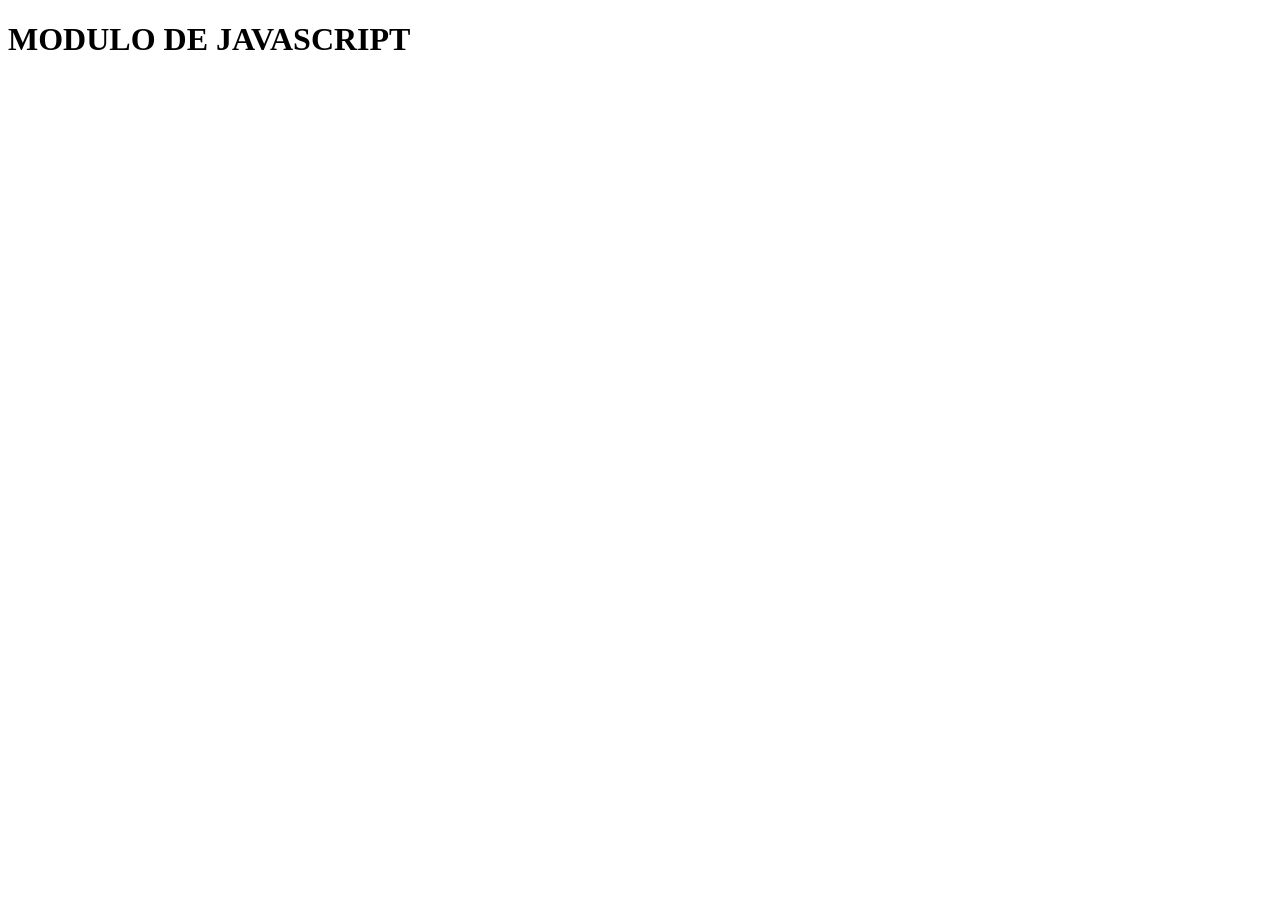
<file: javascript.html>
<!DOCTYPE html>
<html lang="en">
<head>
    <meta charset="UTF-8">
    <meta name="viewport" content="width=device-width, initial-scale=1.0">
    <title>Document</title>
</head>
<body>
    <h1>MODULO DE JAVASCRIPT</h1>
    
</body>
</html>
</file>
